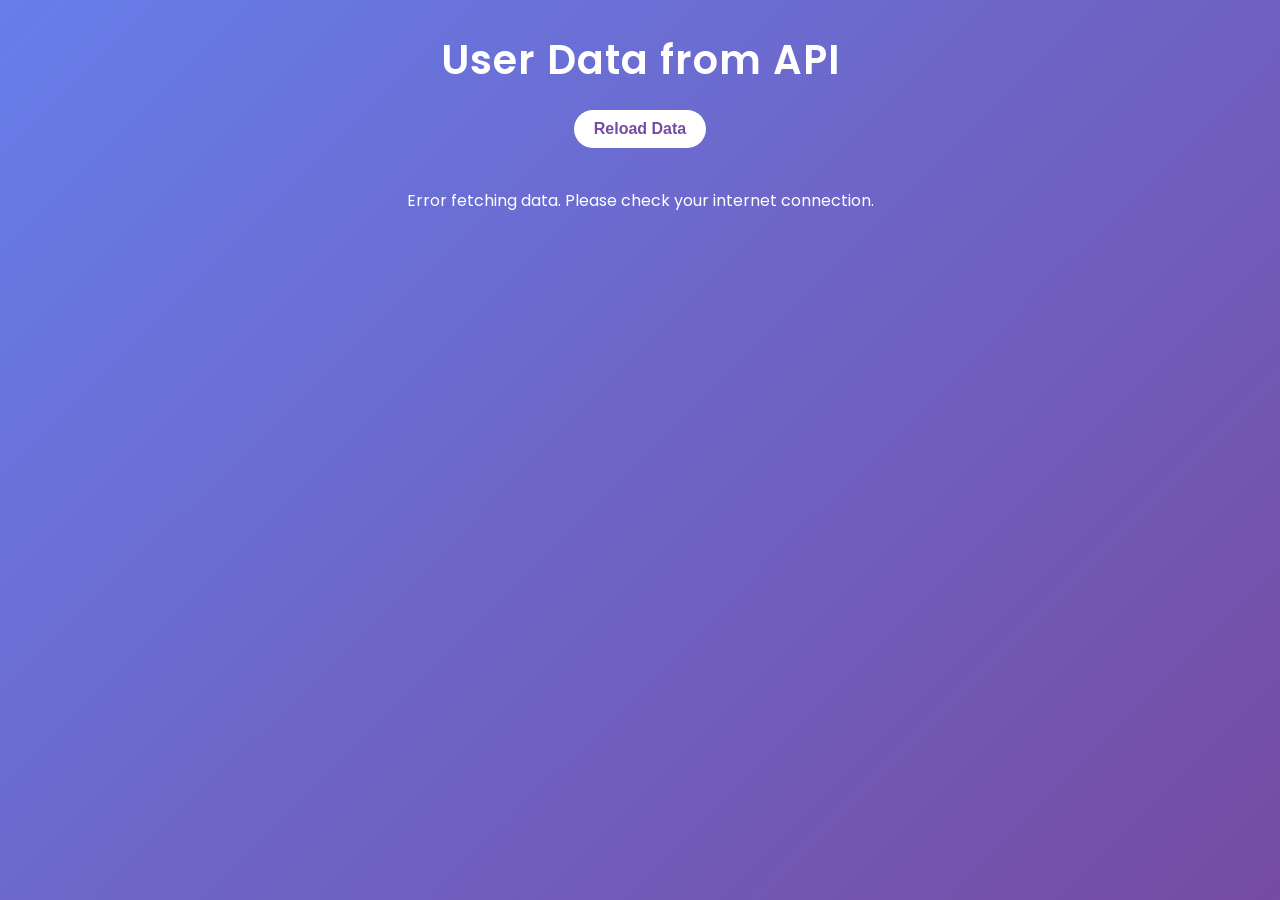
<file: day07/index.html>
<!DOCTYPE html>
<html>
<head>
    <title>Fetch API Task</title>
    <link rel="stylesheet" href="style.css">
    <meta name="viewport" content="width=device-width, initial-scale=1.0">
</head>
<body>

    <h1>User Data from API</h1>
    <button id="reloadBtn">Reload Data</button>

    <div id="userContainer"></div>

    <script src="script.js"></script>
</body>
</html>
</file>
<file: day07/style.css>
/* Import Google Font */
@import url('https://fonts.googleapis.com/css2?family=Poppins:wght@300;400;600&display=swap');

* {
    margin: 0;
    padding: 0;
    box-sizing: border-box;
}

body {
    font-family: 'Poppins', sans-serif;
    background: linear-gradient(135deg, #667eea, #764ba2);
    min-height: 100vh;
    padding: 30px;
    text-align: center;
    color: white;
}

h1 {
    margin-bottom: 20px;
    font-size: 2.5rem;
    font-weight: 600;
    letter-spacing: 1px;
}

/* Reload Button */
#reloadBtn {
    padding: 10px 20px;
    font-size: 16px;
    border: none;
    border-radius: 30px;
    background: white;
    color: #764ba2;
    cursor: pointer;
    transition: 0.3s ease;
    font-weight: 600;
    margin-bottom: 20px;
}

#reloadBtn:hover {
    background: #f1f1f1;
    transform: scale(1.05);
}

/* Container Grid */
#userContainer {
    display: grid;
    grid-template-columns: repeat(auto-fit, minmax(280px, 1fr));
    gap: 20px;
    margin-top: 20px;
}

/* User Card */
.userCard {
    background: rgba(255, 255, 255, 0.15);
    backdrop-filter: blur(10px);
    border-radius: 15px;
    padding: 20px;
    text-align: left;
    box-shadow: 0 8px 20px rgba(0,0,0,0.2);
    transition: 0.3s ease;
    animation: fadeIn 0.6s ease-in;
}

.userCard:hover {
    transform: translateY(-5px);
    box-shadow: 0 15px 30px rgba(0,0,0,0.3);
}

.userCard h3 {
    margin-bottom: 10px;
    font-weight: 600;
    color: #fff;
}

.userCard p {
    margin: 5px 0;
    font-size: 14px;
}

/* Loading Text */
#userContainer:empty::before {
    content: "Fetching users...";
    font-size: 18px;
}

/* Animation */
@keyframes fadeIn {
    from {
        opacity: 0;
        transform: translateY(20px);
    }
    to {
        opacity: 1;
        transform: translateY(0);
    }
}
</file>
